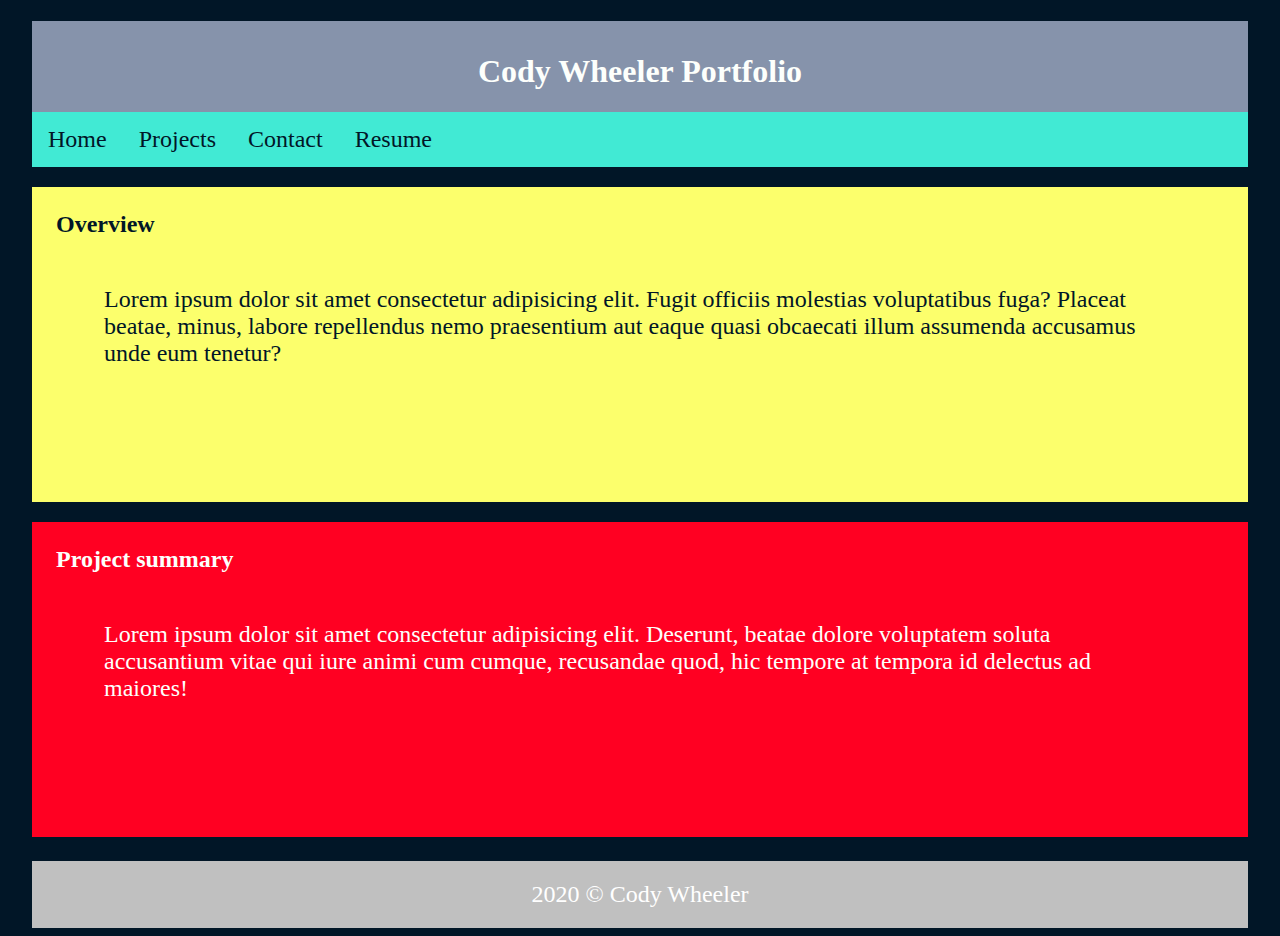
<file: index.html>
<!DOCTYPE html>
<html lang="en">

<head>
    <meta charset="UTF-8">
    <meta name="viewport" content="width=device-width, initial-scale=1.0">
    <title>Portfolio-MilestoneOne</title>
    <link rel="stylesheet" href="css/styles.css">
</head>

<body>
    <header>
        <h1>Cody Wheeler Portfolio</h1>
        <nav>
            <ul>
                <li><a href="index.html">Home</a></li>
                <li><a href="projects.html">Projects</a></li>
                <li><a href="contact.html">Contact</a></li>
                <li><a href="resume.html">Resume</a></li>
            </ul>
        </nav>
    </header>

    <main>
        <section id="overview">
            <h2 class="yellowbkgd">Overview</h2>
            <p>
                Lorem ipsum dolor sit amet consectetur adipisicing elit. Fugit officiis molestias voluptatibus fuga?
                Placeat beatae, minus, labore repellendus nemo praesentium aut eaque quasi obcaecati illum assumenda
                accusamus unde eum tenetur?
            </p>
        </section>
        <section id="prosummary">
            <h2>Project summary</h2>
            <p>
                Lorem ipsum dolor sit amet consectetur adipisicing elit. Deserunt, beatae dolore voluptatem soluta
                accusantium vitae qui iure animi cum cumque, recusandae quod, hic tempore at tempora id delectus ad
                maiores!
            </p>
        </section>
    </main>

    <footer>
        <section>
            2020 &copy; Cody Wheeler
        </section>
    </footer>
</body>

</html>
</file>
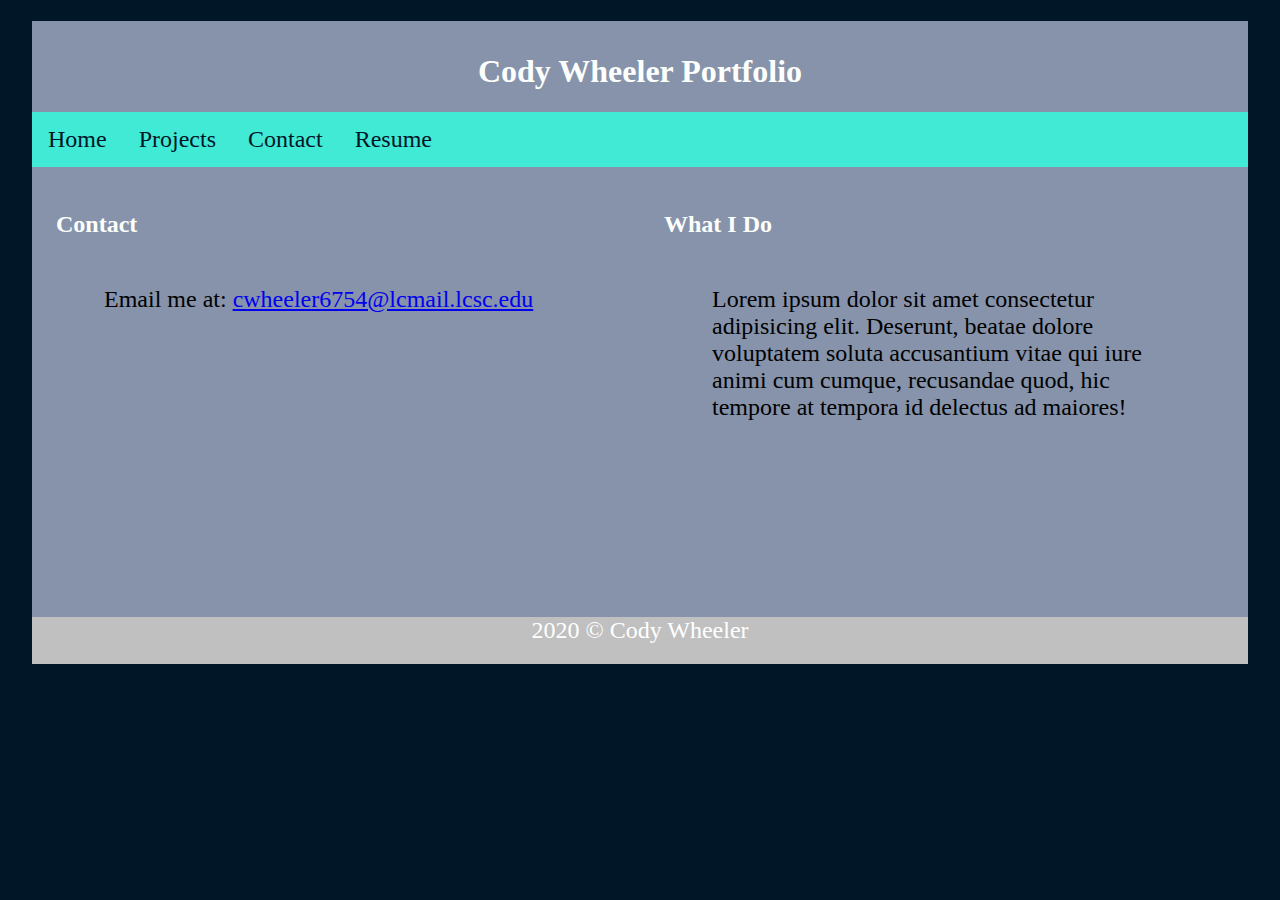
<file: contact.html>
<!DOCTYPE html>
<html lang="en">

<head>
    <meta charset="UTF-8">
    <meta name="viewport" content="width=device-width, initial-scale=1.0">
    <title>Portfolio-MilestoneOne</title>
    <link rel="stylesheet" href="css/styles.css">
</head>

<body>
    <header>
        <h1>Cody Wheeler Portfolio</h1>
        <nav>
            <ul>
                <li><a href="index.html">Home</a></li>
                <li><a href="projects.html">Projects</a></li>
                <li><a href="contact.html">Contact</a></li>
                <li><a href="resume.html">Resume</a></li>
            </ul>
        </nav>
    </header>

    <main>
        <div class="row">
            <div class="column">
                <h2>Contact</h2>
                <p>Email me at:&nbsp;<a href="mailto:cwheeler6754@lcmail.lscs.edu">cwheeler6754@lcmail.lcsc.edu</a></p>
            </div>
            <div class="column">
                <h2>What I Do</h2>
                <p>
                    Lorem ipsum dolor sit amet consectetur adipisicing elit. Deserunt, beatae dolore voluptatem soluta
                    accusantium vitae qui iure animi cum cumque, recusandae quod, hic tempore at tempora id delectus ad
                    maiores!
                </p>
            </div>
        </div>
    </main>
    <footer>
        2020 &copy; Cody Wheeler
    </footer>
</body>

</html>
</file>
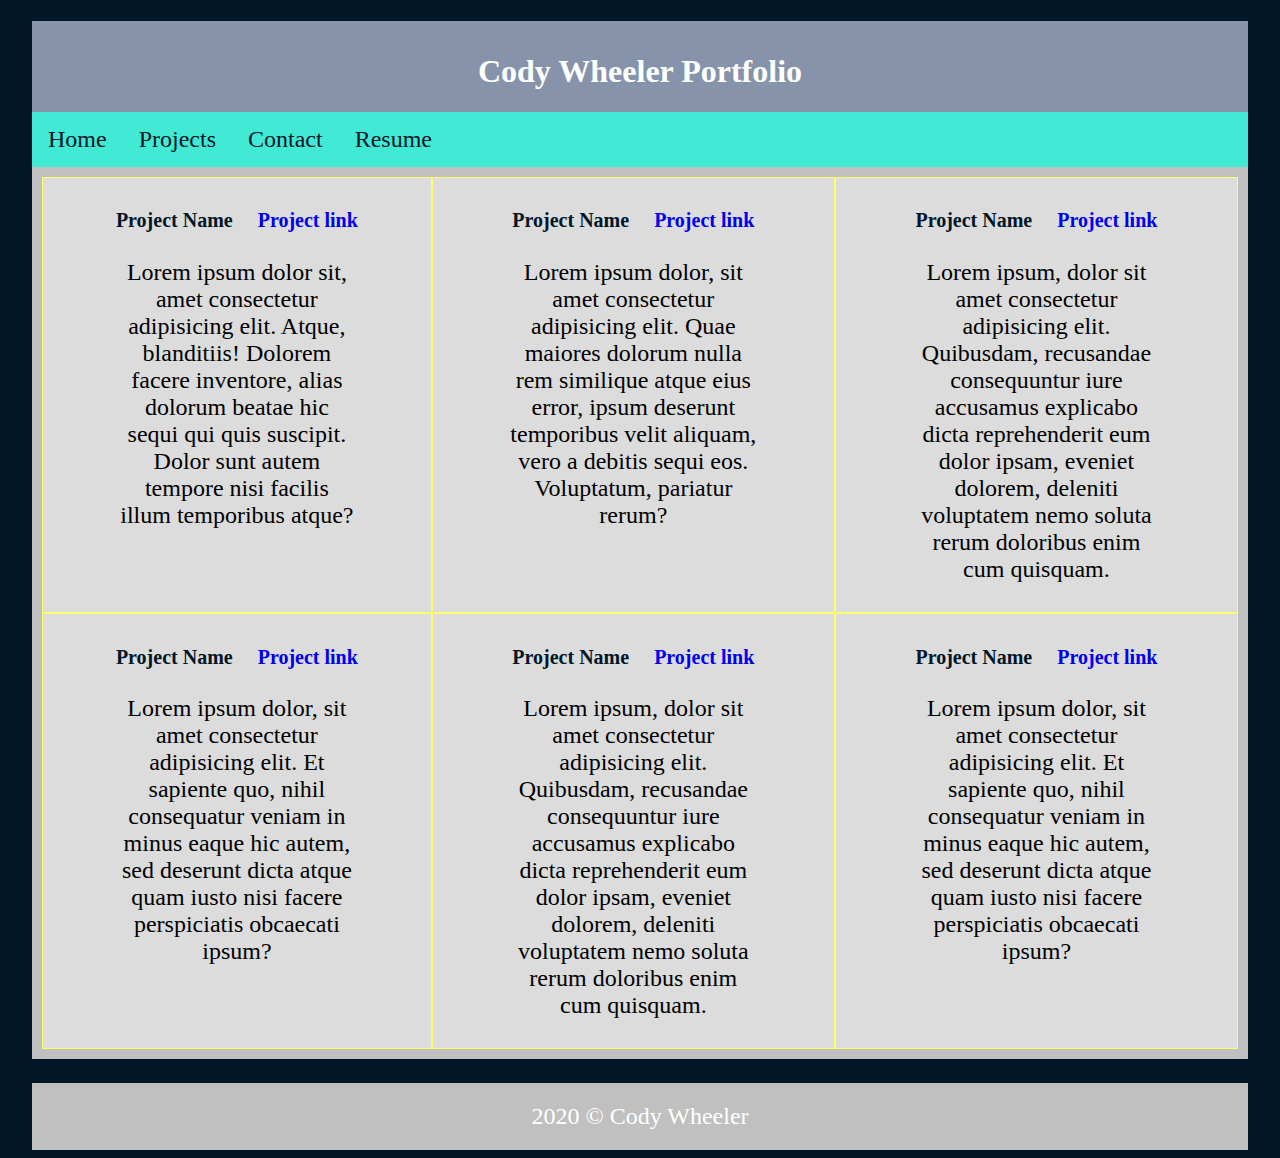
<file: projects.html>
<!DOCTYPE html>
<html lang="en">

<head>
    <meta charset="UTF-8">
    <meta name="viewport" content="width=device-width, initial-scale=1.0">
    <title>Portfolio-MilestoneOne</title>
    <link rel="stylesheet" href="css/styles.css">
</head>

<body>
    <header>
        <h1>Cody Wheeler Portfolio</h1>
        <nav>
            <ul>
                <li><a href="index.html">Home</a></li>
                <li><a href="projects.html">Projects</a></li>
                <li><a href="contact.html">Contact</a></li>
                <li><a href="resume.html">Resume</a></li>
            </ul>
        </nav>
    </header>

    <main>
        <div class="grid-container">
            <div class="grid-item">
                <h4>Project Name &nbsp;&nbsp;&nbsp;&nbsp;<a class="link" href="#">Project link</a></h4>
                <p>Lorem ipsum dolor sit, amet consectetur adipisicing elit. Atque, blanditiis! Dolorem facere
                    inventore, alias dolorum beatae hic sequi qui quis suscipit. Dolor sunt autem tempore nisi facilis
                    illum temporibus atque?</p>
            </div>
            <div class="grid-item">
                <h4>Project Name &nbsp;&nbsp;&nbsp;&nbsp;<a class="link" href="#">Project link</a></h4>
                <p>Lorem ipsum dolor, sit amet consectetur adipisicing elit. Quae maiores dolorum nulla rem similique
                    atque eius error, ipsum deserunt temporibus velit aliquam, vero a debitis sequi eos. Voluptatum,
                    pariatur rerum?</p>
            </div>
            <div class="grid-item">
                <h4>Project Name &nbsp;&nbsp;&nbsp;&nbsp;<a class="link" href="#">Project link</a></h4>
                <p>Lorem ipsum, dolor sit amet consectetur adipisicing elit. Quibusdam, recusandae consequuntur iure
                    accusamus explicabo dicta reprehenderit eum dolor ipsam, eveniet dolorem, deleniti voluptatem nemo
                    soluta rerum doloribus enim cum quisquam.</p>
            </div>
            <div class="grid-item">
                <h4>Project Name &nbsp;&nbsp;&nbsp;&nbsp;<a class="link" href="#">Project link</a></h4>
                <p>Lorem ipsum dolor, sit amet consectetur adipisicing elit. Et sapiente quo, nihil consequatur veniam
                    in minus eaque hic autem, sed deserunt dicta atque quam iusto nisi facere perspiciatis obcaecati
                    ipsum?</p>
            </div>
            <div class="grid-item">
                <h4>Project Name &nbsp;&nbsp;&nbsp;&nbsp;<a class="link" href="#">Project link</a></h4>
                <p>Lorem ipsum, dolor sit amet consectetur adipisicing elit. Quibusdam, recusandae consequuntur iure
                    accusamus explicabo dicta reprehenderit eum dolor ipsam, eveniet dolorem, deleniti voluptatem nemo
                    soluta rerum doloribus enim cum quisquam.</p>
            </div>
            <div class="grid-item">
                <h4>Project Name &nbsp;&nbsp;&nbsp;&nbsp;<a class="link" href="#">Project link</a></h4>
                <p>Lorem ipsum dolor, sit amet consectetur adipisicing elit. Et sapiente quo, nihil consequatur veniam
                    in minus eaque hic autem, sed deserunt dicta atque quam iusto nisi facere perspiciatis obcaecati
                    ipsum?</p>
            </div>
        </div>
    </main>

    <footer>
        2020 &copy; Cody Wheeler
    </footer>
</body>

</html>
</file>
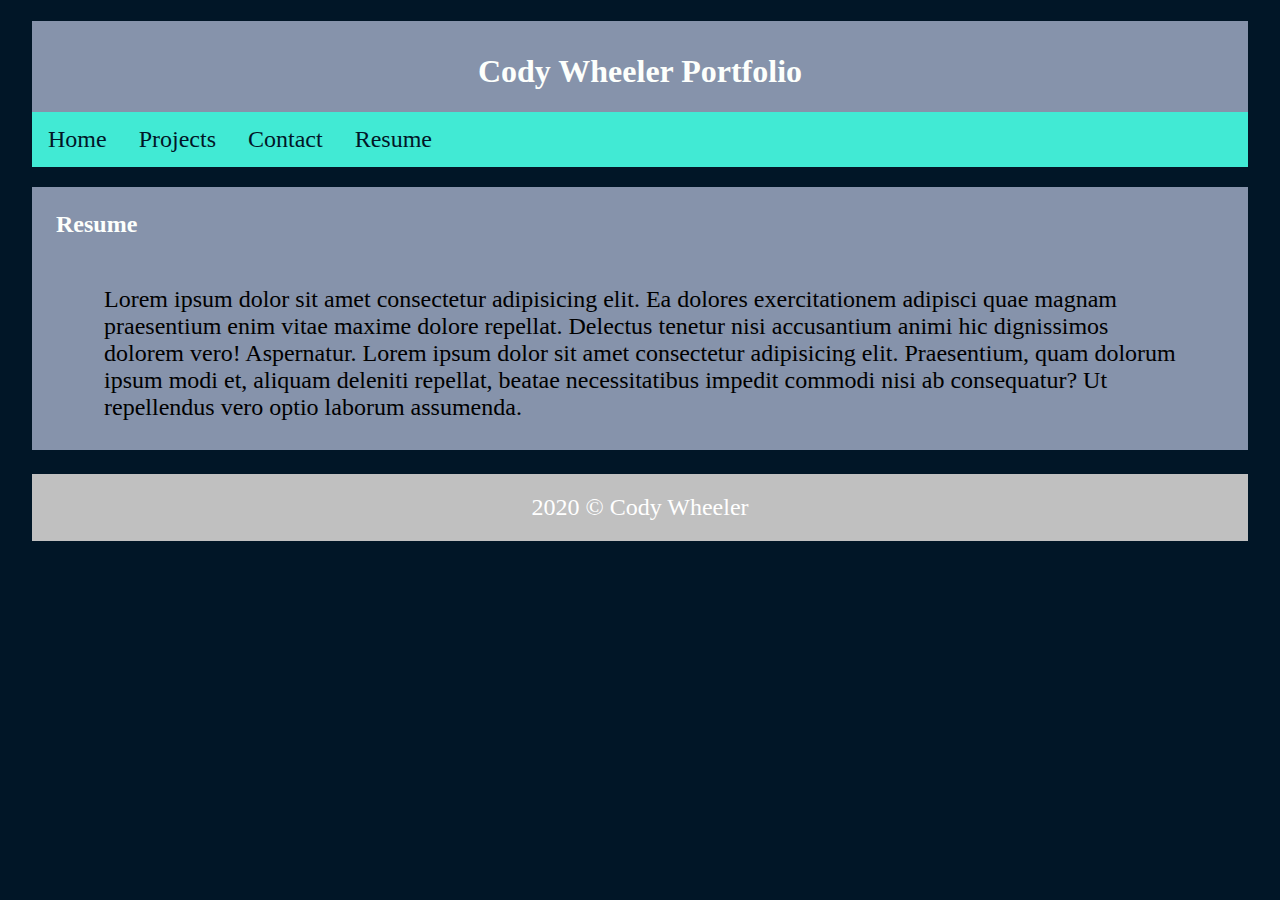
<file: resume.html>
<!DOCTYPE html>
<html lang="en">

<head>
    <meta charset="UTF-8">
    <meta name="viewport" content="width=device-width, initial-scale=1.0">
    <title>Portfolio-MilestoneOne</title>
    <link rel="stylesheet" href="css/styles.css">
</head>

<body>
    <header>
        <h1>Cody Wheeler Portfolio</h1>
        <nav>
            <ul>
                <li><a href="index.html">Home</a></li>
                <li><a href="projects.html">Projects</a></li>
                <li><a href="contact.html">Contact</a></li>
                <li><a href="resume.html">Resume</a></li>
            </ul>
        </nav>
    </header>

    <main>
        <div class="resume">
            <h2>Resume</h2>
            <P>
                Lorem ipsum dolor sit amet consectetur adipisicing elit. Ea dolores exercitationem adipisci quae magnam
                praesentium enim vitae maxime dolore repellat. Delectus tenetur nisi accusantium animi hic dignissimos
                dolorem vero! Aspernatur. Lorem ipsum dolor sit amet consectetur adipisicing elit. Praesentium, quam
                dolorum
                ipsum modi et, aliquam deleniti repellat, beatae necessitatibus impedit commodi nisi ab consequatur? Ut
                repellendus vero optio laborum assumenda.
            </P>
        </div>
    </main>
    <footer>
        2020 &copy; Cody Wheeler
    </footer>
</body>

</html>
</file>
<file: css/styles.css>
body {
    margin-left: 2em;
    margin-right: 2em;
    background-color: #011627;
}

header {
    text-align: center;
    background-color: #8693ab;
}

h1 {
    padding-top: 1em;
    color: #fdfffc;
}
h2 {
    padding: 1em;
    color: #fdfffc;
}
h4 {
    color: #011627;
}
.link {
    text-decoration: none;
}
.yellowbkgd {
    padding: 1em;
    color: #011627;
}
.resume {
    background-color: #8693ab;
    padding-bottom: 5px;
}

#overview {
    background-color: #fcff6c;
    min-height: 35vh;
    color: #011627;
}
#prosummary {
    background-color: #ff0022;
    min-height: 35vh;
    color: #fdfffc;
}
p{
    padding-left: 3em;
    padding-right: 3em;
    font-size: x-large;
}

.column {
    float: left;
    width: 50%;
    background-color: #8693ab;
    min-height: 50vh;
}
.row {
    background-color: #8693ab;
}

footer {
    font-size: 150%;
    text-align: center;
    color: white;
    background-color: silver;
    padding: 20px 0;
    margin-top: 1em;
}

.grid-container {
    display: grid;
    grid-template-columns: auto auto auto;
    background-color: silver;
    padding: 10px;
}
  
.grid-item {
    background-color: gainsboro;
    border: 1.5px solid #fcff6c;
    padding: 5px;
    font-size: 20px;
    text-align: center;
}

ul {
    list-style-type: none;
    margin: 0;
    padding: 0;
    overflow: hidden;
    background-color: #41ead4;
}
li {
    float: left;
}
li a {
    display: block;
    color: #011627;
    text-align: center;
    padding: 14px 16px;
    text-decoration: none;
    font-size: x-large;
}
</file>
